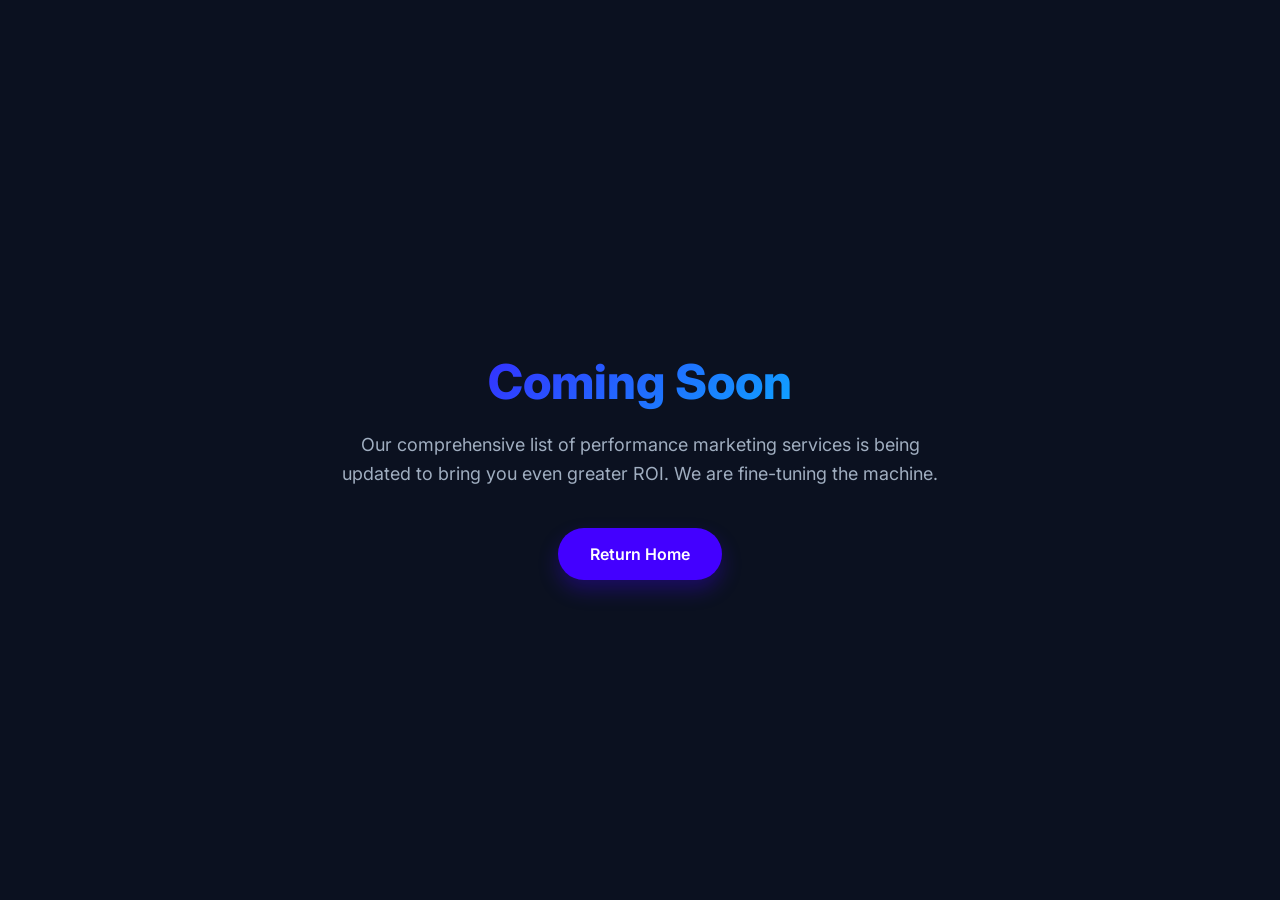
<file: coming-soon.html>
<!DOCTYPE html>
<html lang="en">
<head>
    <meta charset="UTF-8">
    <meta name="viewport" content="width=device-width, initial-scale=1.0">
    <title>Coming Soon | First Option Agency</title>
    <link href="https://fonts.googleapis.com/css2?family=Inter:wght@400;500;600;700;800&display=swap" rel="stylesheet">
    <style>
        body, html {
            margin: 0;
            padding: 0;
            height: 100%;
            font-family: 'Inter', sans-serif;
            background-color: #0b1120;
            color: #ffffff;
            display: flex;
            align-items: center;
            justify-content: center;
            text-align: center;
        }
        .container {
            max-width: 600px;
            padding: 40px 20px;
        }
        h1 {
            font-size: 48px;
            font-weight: 800;
            margin-bottom: 20px;
            background: linear-gradient(135deg, #4300ff, #00d2ff);
            -webkit-background-clip: text;
            -webkit-text-fill-color: transparent;
        }
        p {
            font-size: 18px;
            line-height: 1.6;
            color: #a0aec0;
            margin-bottom: 40px;
        }
        a.btn {
            display: inline-flex;
            align-items: center;
            justify-content: center;
            background-color: #4300ff;
            color: white;
            padding: 16px 32px;
            border-radius: 50px;
            font-weight: 600;
            text-decoration: none;
            transition: all 0.3s ease;
            box-shadow: 0 10px 20px rgba(67, 0, 255, 0.3);
        }
        a.btn:hover {
            transform: translateY(-2px);
            box-shadow: 0 15px 25px rgba(67, 0, 255, 0.4);
            background-color: #3b00e6;
        }
    </style>
</head>
<body>
    <div class="container">
        <h1>Coming Soon</h1>
        <p>Our comprehensive list of performance marketing services is being updated to bring you even greater ROI. We are fine-tuning the machine.</p>
        <a href="index.html" class="btn">Return Home</a>
    </div>
</body>
</html>
</file>
